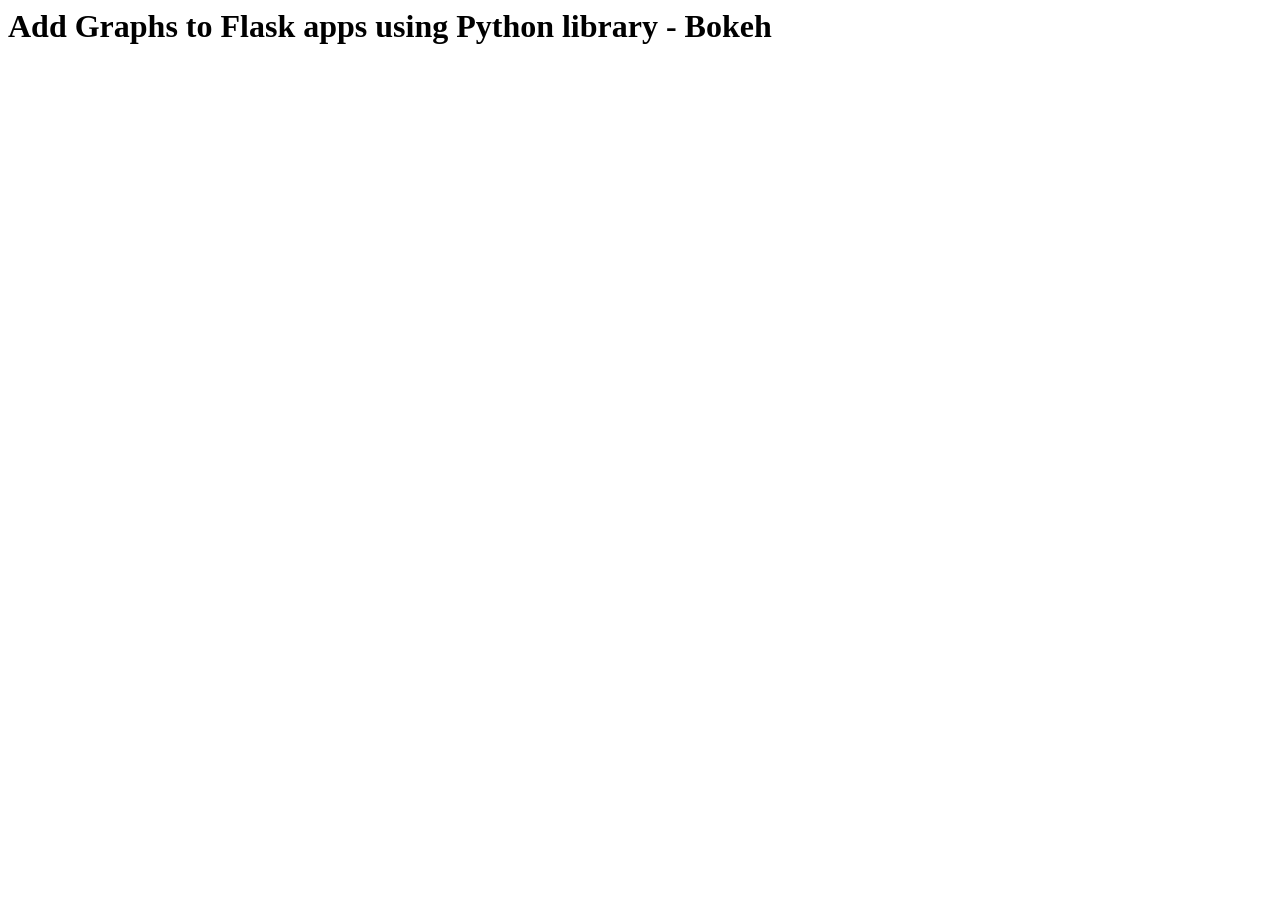
<file: alt_plot.html>
<html lang="en">
        <head>
            <script src="https://cdn.bokeh.org/bokeh/release/bokeh-3.0.1.min.js"></script>
            <title>Bokeh Charts</title>
        </head>
        <body>
            <h1>Add Graphs to Flask apps using Python library - Bokeh</h1>
            <div id="bb358b68-20c7-4406-9914-dc2162ed8f85" data-root-id="p1083" style="display: contents;"></div>
                <script type="text/javascript">
        (function() {
  const fn = function() {
    Bokeh.safely(function() {
      (function(root) {
        function embed_document(root) {
        const docs_json = '{"c438b98c-7df4-4198-90fa-bf679e9ef152":{"version":"3.4.1","title":"Bokeh Application","roots":[{"type":"object","name":"Figure","id":"p1083","attributes":{"height":350,"sizing_mode":"stretch_width","x_range":{"type":"object","name":"DataRange1d","id":"p1084"},"y_range":{"type":"object","name":"DataRange1d","id":"p1085"},"x_scale":{"type":"object","name":"LinearScale","id":"p1092"},"y_scale":{"type":"object","name":"LinearScale","id":"p1093"},"title":{"type":"object","name":"Title","id":"p1090"},"renderers":[{"type":"object","name":"GlyphRenderer","id":"p1121","attributes":{"data_source":{"type":"object","name":"ColumnDataSource","id":"p1115","attributes":{"selected":{"type":"object","name":"Selection","id":"p1116","attributes":{"indices":[],"line_indices":[]}},"selection_policy":{"type":"object","name":"UnionRenderers","id":"p1117"},"data":{"type":"map","entries":[["x",[2000,2001,2002,2003,2004,2005,2006,2007,2008,2009,2010,2011,2012,2013,2014,2015,2016,2017,2018,2019,2020,2021]],["y",[13.108818290494256,13.071031640147524,13.259467312927699,13.582641730666472,14.115055218420258,14.424250369664387,14.756433401785944,15.04639427442923,14.92716979511312,14.584349374189532,15.172758568605204,15.340790232157755,15.36211256253801,15.467163860442504,15.454925687068117,15.27867919000596,15.110401269062107,15.220449498490789,15.440100801782211,15.279819176398,14.172062340151854,14.877242426058068]]]}}},"view":{"type":"object","name":"CDSView","id":"p1122","attributes":{"filter":{"type":"object","name":"AllIndices","id":"p1123"}}},"glyph":{"type":"object","name":"Scatter","id":"p1118","attributes":{"x":{"type":"field","field":"x"},"y":{"type":"field","field":"y"},"size":{"type":"value","value":20},"line_color":{"type":"value","value":"navy"},"line_alpha":{"type":"value","value":0.5},"fill_color":{"type":"value","value":"navy"},"fill_alpha":{"type":"value","value":0.5},"hatch_color":{"type":"value","value":"navy"},"hatch_alpha":{"type":"value","value":0.5}}},"nonselection_glyph":{"type":"object","name":"Scatter","id":"p1119","attributes":{"x":{"type":"field","field":"x"},"y":{"type":"field","field":"y"},"size":{"type":"value","value":20},"line_color":{"type":"value","value":"navy"},"line_alpha":{"type":"value","value":0.1},"fill_color":{"type":"value","value":"navy"},"fill_alpha":{"type":"value","value":0.1},"hatch_color":{"type":"value","value":"navy"},"hatch_alpha":{"type":"value","value":0.1}}},"muted_glyph":{"type":"object","name":"Scatter","id":"p1120","attributes":{"x":{"type":"field","field":"x"},"y":{"type":"field","field":"y"},"size":{"type":"value","value":20},"line_color":{"type":"value","value":"navy"},"line_alpha":{"type":"value","value":0.2},"fill_color":{"type":"value","value":"navy"},"fill_alpha":{"type":"value","value":0.2},"hatch_color":{"type":"value","value":"navy"},"hatch_alpha":{"type":"value","value":0.2}}}}}],"toolbar":{"type":"object","name":"Toolbar","id":"p1091","attributes":{"tools":[{"type":"object","name":"PanTool","id":"p1104"},{"type":"object","name":"WheelZoomTool","id":"p1105","attributes":{"renderers":"auto"}},{"type":"object","name":"BoxZoomTool","id":"p1106","attributes":{"overlay":{"type":"object","name":"BoxAnnotation","id":"p1107","attributes":{"syncable":false,"level":"overlay","visible":false,"left":{"type":"number","value":"nan"},"right":{"type":"number","value":"nan"},"top":{"type":"number","value":"nan"},"bottom":{"type":"number","value":"nan"},"left_units":"canvas","right_units":"canvas","top_units":"canvas","bottom_units":"canvas","line_color":"black","line_alpha":1.0,"line_width":2,"line_dash":[4,4],"fill_color":"lightgrey","fill_alpha":0.5}}}},{"type":"object","name":"SaveTool","id":"p1112"},{"type":"object","name":"ResetTool","id":"p1113"},{"type":"object","name":"HelpTool","id":"p1114"}]}},"left":[{"type":"object","name":"LinearAxis","id":"p1099","attributes":{"ticker":{"type":"object","name":"BasicTicker","id":"p1100","attributes":{"mantissas":[1,2,5]}},"formatter":{"type":"object","name":"BasicTickFormatter","id":"p1101"},"major_label_policy":{"type":"object","name":"AllLabels","id":"p1102"}}}],"below":[{"type":"object","name":"LinearAxis","id":"p1094","attributes":{"ticker":{"type":"object","name":"BasicTicker","id":"p1095","attributes":{"mantissas":[1,2,5]}},"formatter":{"type":"object","name":"BasicTickFormatter","id":"p1096"},"major_label_policy":{"type":"object","name":"AllLabels","id":"p1097"}}}],"center":[{"type":"object","name":"Grid","id":"p1098","attributes":{"axis":{"id":"p1094"}}},{"type":"object","name":"Grid","id":"p1103","attributes":{"dimension":1,"axis":{"id":"p1099"}}}]}}]}}';
        const render_items = [{"docid":"c438b98c-7df4-4198-90fa-bf679e9ef152","roots":{"p1083":"bb358b68-20c7-4406-9914-dc2162ed8f85"},"root_ids":["p1083"]}];
        root.Bokeh.embed.embed_items(docs_json, render_items);
        }
        if (root.Bokeh !== undefined) {
          embed_document(root);
        } else {
          let attempts = 0;
          const timer = setInterval(function(root) {
            if (root.Bokeh !== undefined) {
              clearInterval(timer);
              embed_document(root);
            } else {
              attempts++;
              if (attempts > 100) {
                clearInterval(timer);
                console.log("Bokeh: ERROR: Unable to run BokehJS code because BokehJS library is missing");
              }
            }
          }, 10, root)
        }
      })(window);
    });
  };
  if (document.readyState != "loading") fn();
  else document.addEventListener("DOMContentLoaded", fn);
})();
    </script>

        </body>
    </html>
</file>
